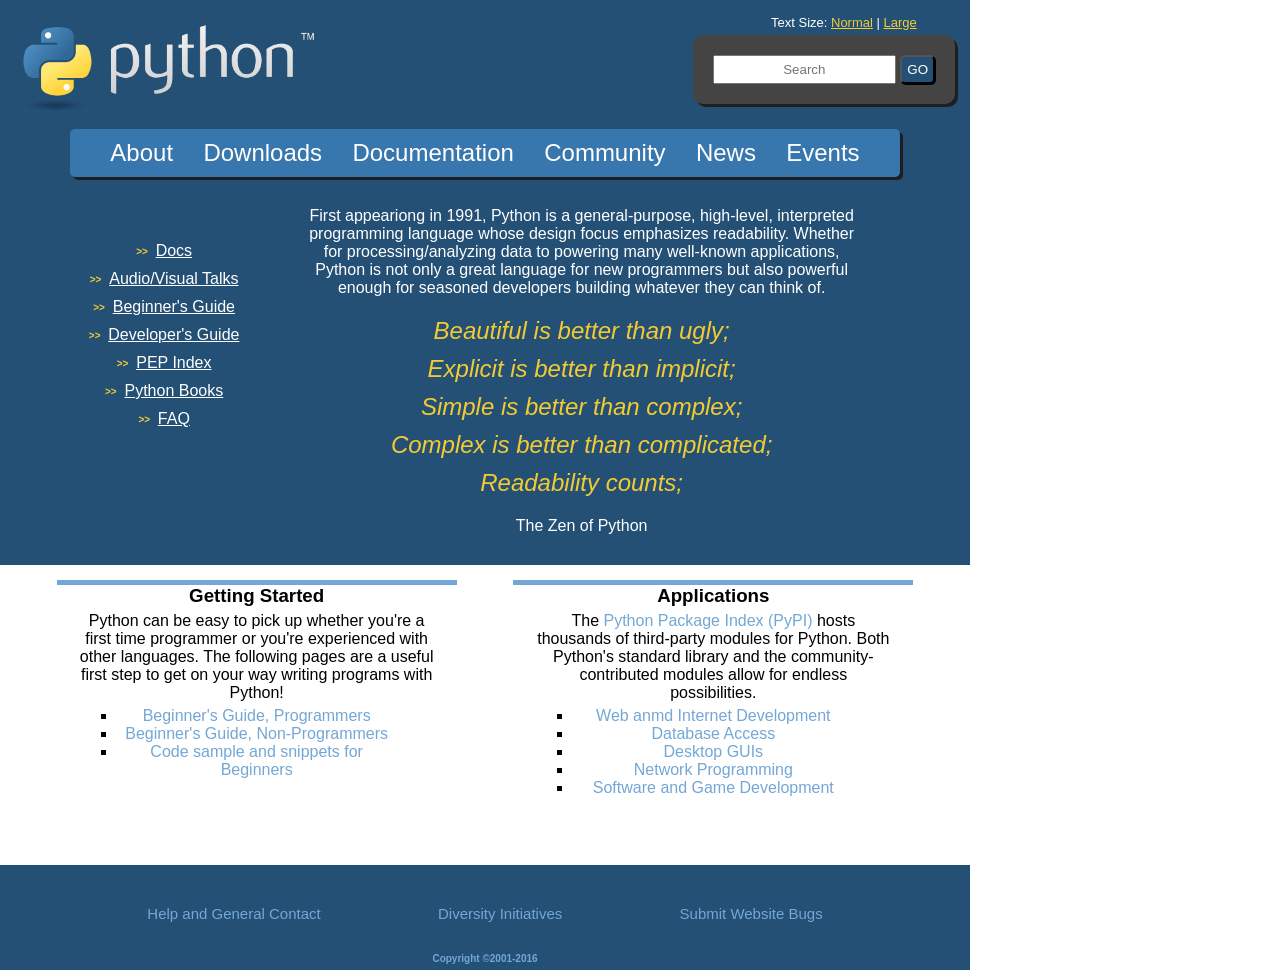
<file: WebFundamentals/about_python/index.html>
<!DOCTYPE html>
<html lang="en">
<head>
    <meta charset="UTF-8">
    <meta http-equiv="X-UA-Compatible" content="IE=edge">
    <meta name="viewport" content="width=device-width, initial-scale=1.0">
    <title>About Python</title>
    <link rel="stylesheet" type="text/css" href="styles.css">
</head>
<body>
    <div id="wrapper">
        <div class="header">
            <img src="images/python.png" alt="Logo">
            <div class="search_bar">
                <p>Text Size: <a href="https://bit.ly/3uipNXD">Normal</a> | <a href="https://bit.ly/3uipNXD">Large</a></p>
                <form action="#">
                    <input type="text" placeholder="Search" name="search">
                    <input class="button" type="submit" value="GO" name="button">
                </form>
            </div>
        </div>
        <ul class="nav_bar" type="none">
            <li>About</li>
            <li>Downloads</li>
            <li>Documentation</li>
            <li>Community</li>
            <li>News</li>
            <li>Events</li>
        </ul>
        <div class="main_content">
            <ul class="side_bar" type="none">
                <li><span>>> </span><a href="https://bit.ly/3uipNXD">Docs</a></li>
                <li><span>>> </span><a href="https://bit.ly/3uipNXD">Audio/Visual Talks</a></li>
                <li><span>>> </span><a href="https://bit.ly/3uipNXD">Beginner's Guide</a></li>
                <li><span>>> </span><a href="https://bit.ly/3uipNXD">Developer's Guide</a></li>
                <li><span>>> </span><a href="https://bit.ly/3uipNXD">PEP Index</a></li>
                <li><span>>> </span><a href="https://bit.ly/3uipNXD">Python Books</a></li>
                <li><span>>> </span><a href="https://bit.ly/3uipNXD">FAQ</a></li>
            </ul>
            <div class="main_bar">
                <p>
                    First appeariong in 1991, Python is a general-purpose, high-level, interpreted programming language whose design focus emphasizes readability. Whether for processing/analyzing data to powering many well-known applications, Python is not only a great language for new programmers but also powerful enough for seasoned developers building whatever they can think of.
                </p>
                <ul class="quotes" type="none">
                    <li>Beautiful is better than ugly;</li>
                    <li>Explicit is better than implicit;</li>
                    <li>Simple is better than complex;</li>
                    <li>Complex is better than complicated;</li>
                    <li>Readability counts;</li>
                </ul>
                <p>The Zen of Python</p>
            </div>
        </div>
        <div class="sub_container">
            <div class="sub_content">
                <h3>Getting Started</h3>
                <p>
                    Python can be easy to pick up whether you're a first time programmer or you're experienced with other languages. The following pages are a useful first step to get on your way writing programs with Python!
                </p>
                <ul type="square">
                    <li><a href="https://bit.ly/3uipNXD">Beginner's Guide, Programmers</a></li>
                    <li><a href="https://bit.ly/3uipNXD">Beginner's Guide, Non-Programmers</a></li>
                    <li><a href="https://bit.ly/3uipNXD">Code sample and snippets for Beginners</a></li>
                </ul>
            </div>
            <div class="sub_content">
                <h3>Applications</h3>
                <p>
                    The <a href="https://bit.ly/3uipNXD">Python Package Index (PyPI)</a> hosts thousands of third-party modules for Python. Both Python's standard library and the community-contributed modules allow for endless possibilities.
                </p>
                <ul type="square">
                    <li><a href="https://bit.ly/3uipNXD">Web anmd Internet Development</a></li>
                    <li><a href="https://bit.ly/3uipNXD">Database Access</a></li>
                    <li><a href="https://bit.ly/3uipNXD">Desktop GUIs</a></li>
                    <li><a href="https://bit.ly/3uipNXD">Network Programming</a></li>
                    <li><a href="https://bit.ly/3uipNXD">Software and Game Development</a></li>
                </ul>
            </div>
        </div>
        <div class="footer">
            <ul>
                <li><a href="https://bit.ly/3uipNXD">Help and General Contact</a></li>
                <li><a href="https://bit.ly/3uipNXD">Diversity Initiatives</a></li>
                <li><a href="https://bit.ly/3uipNXD">Submit Website Bugs</a></li>
            </ul>
            <h6>Copyright &copy;2001-2016</h6>
        </div>
    </div>
</body>
</html>
</file>
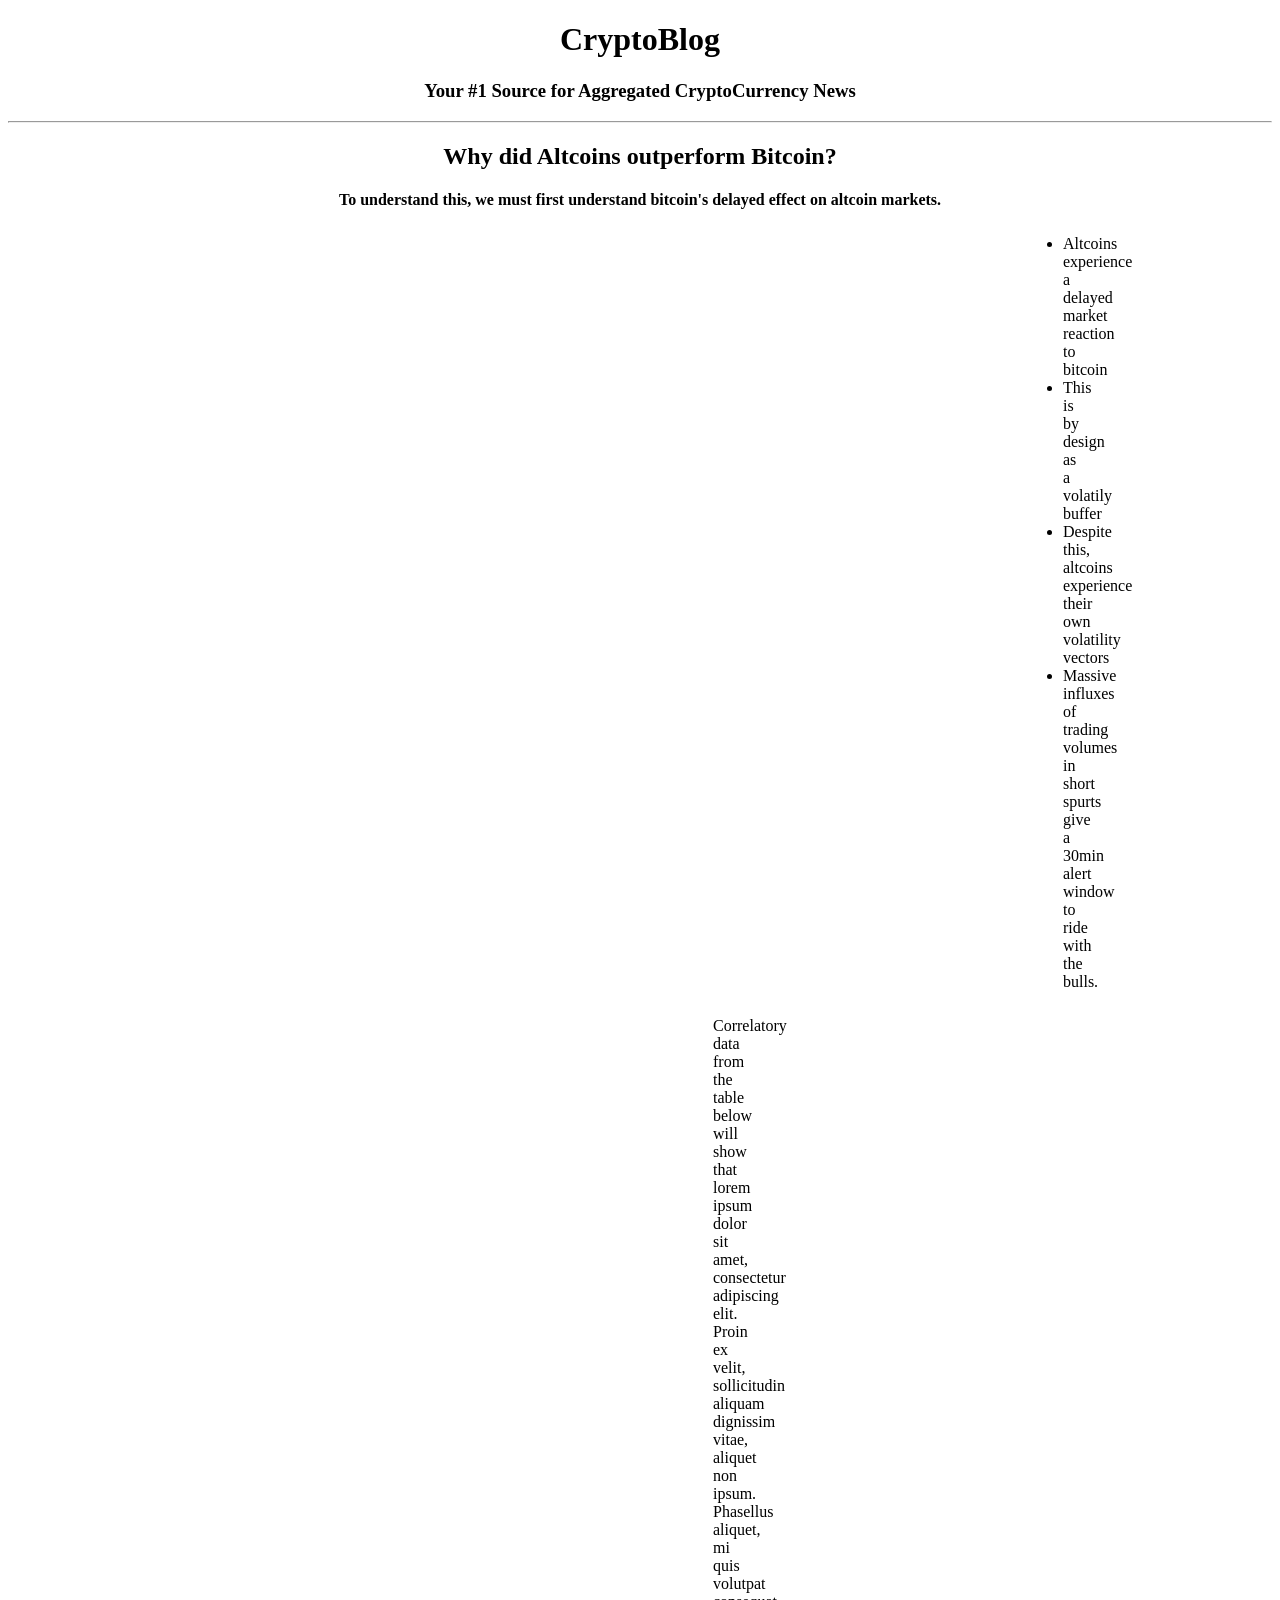
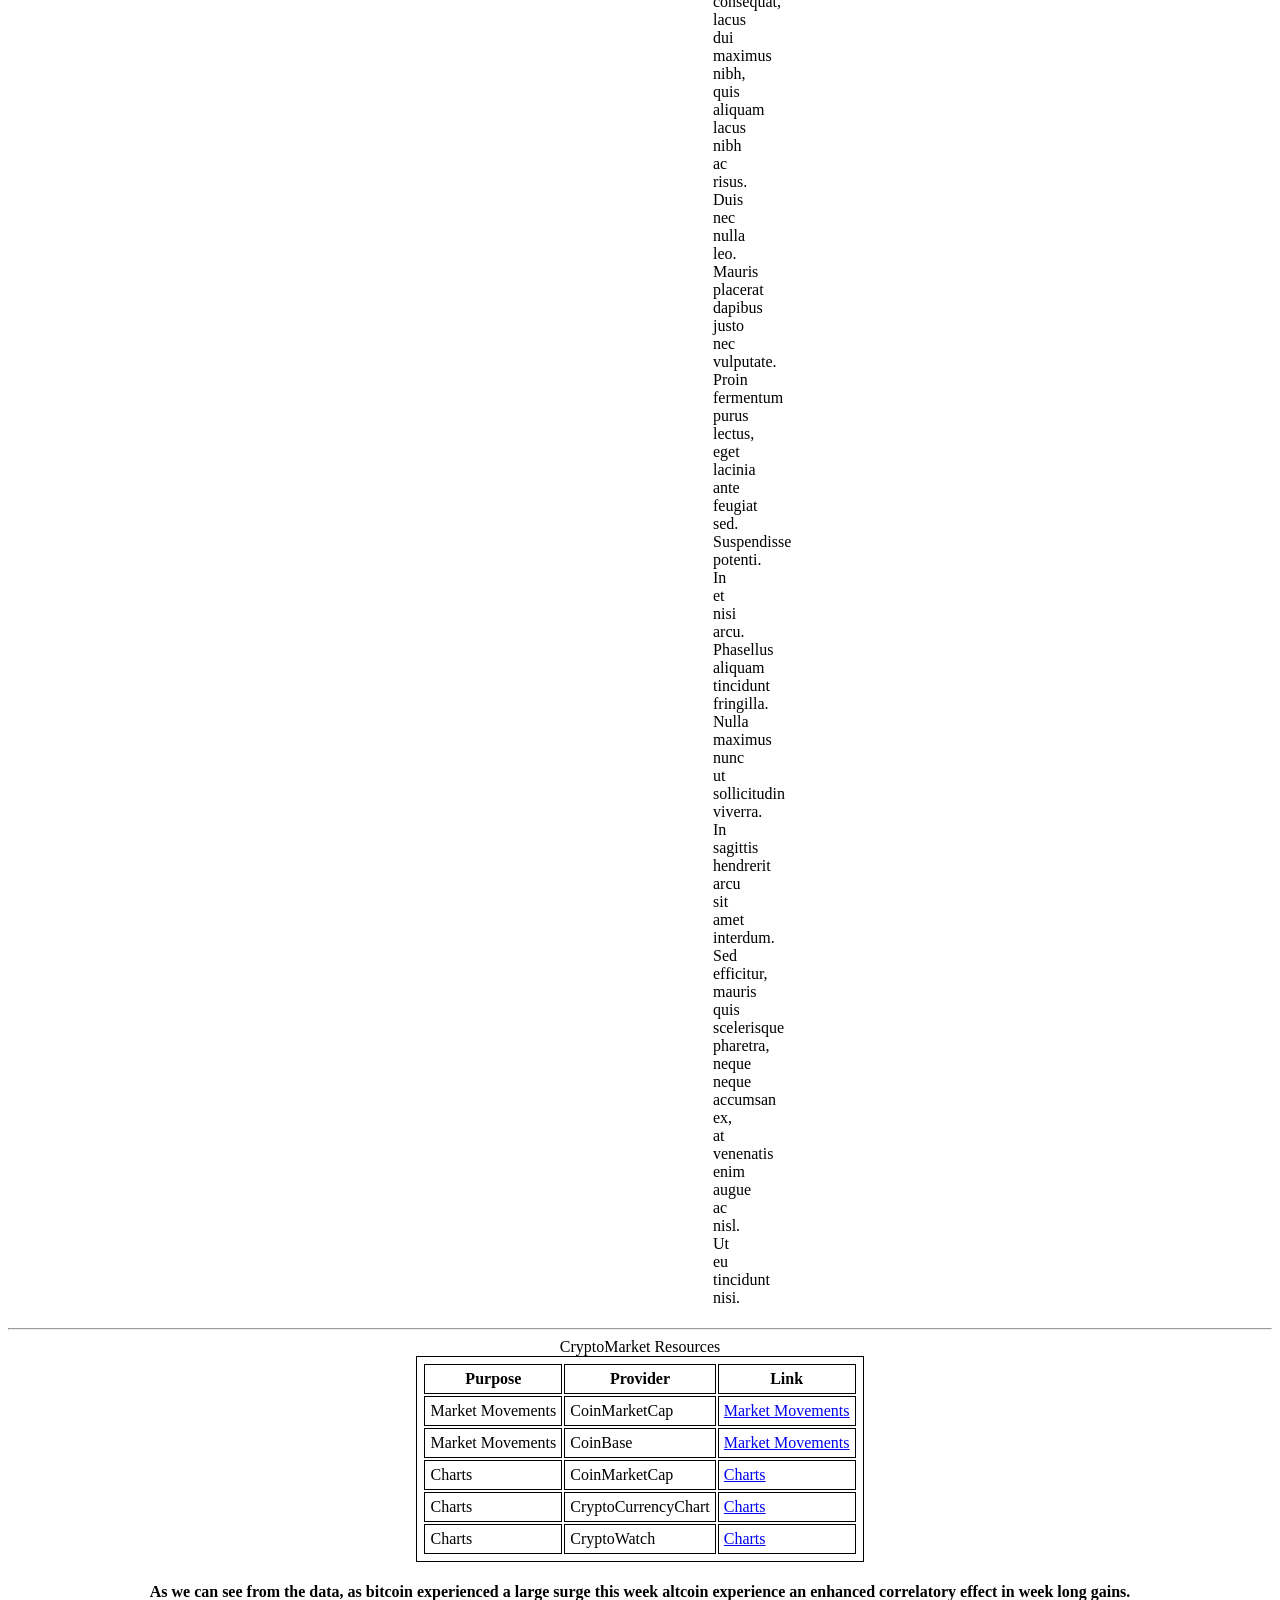
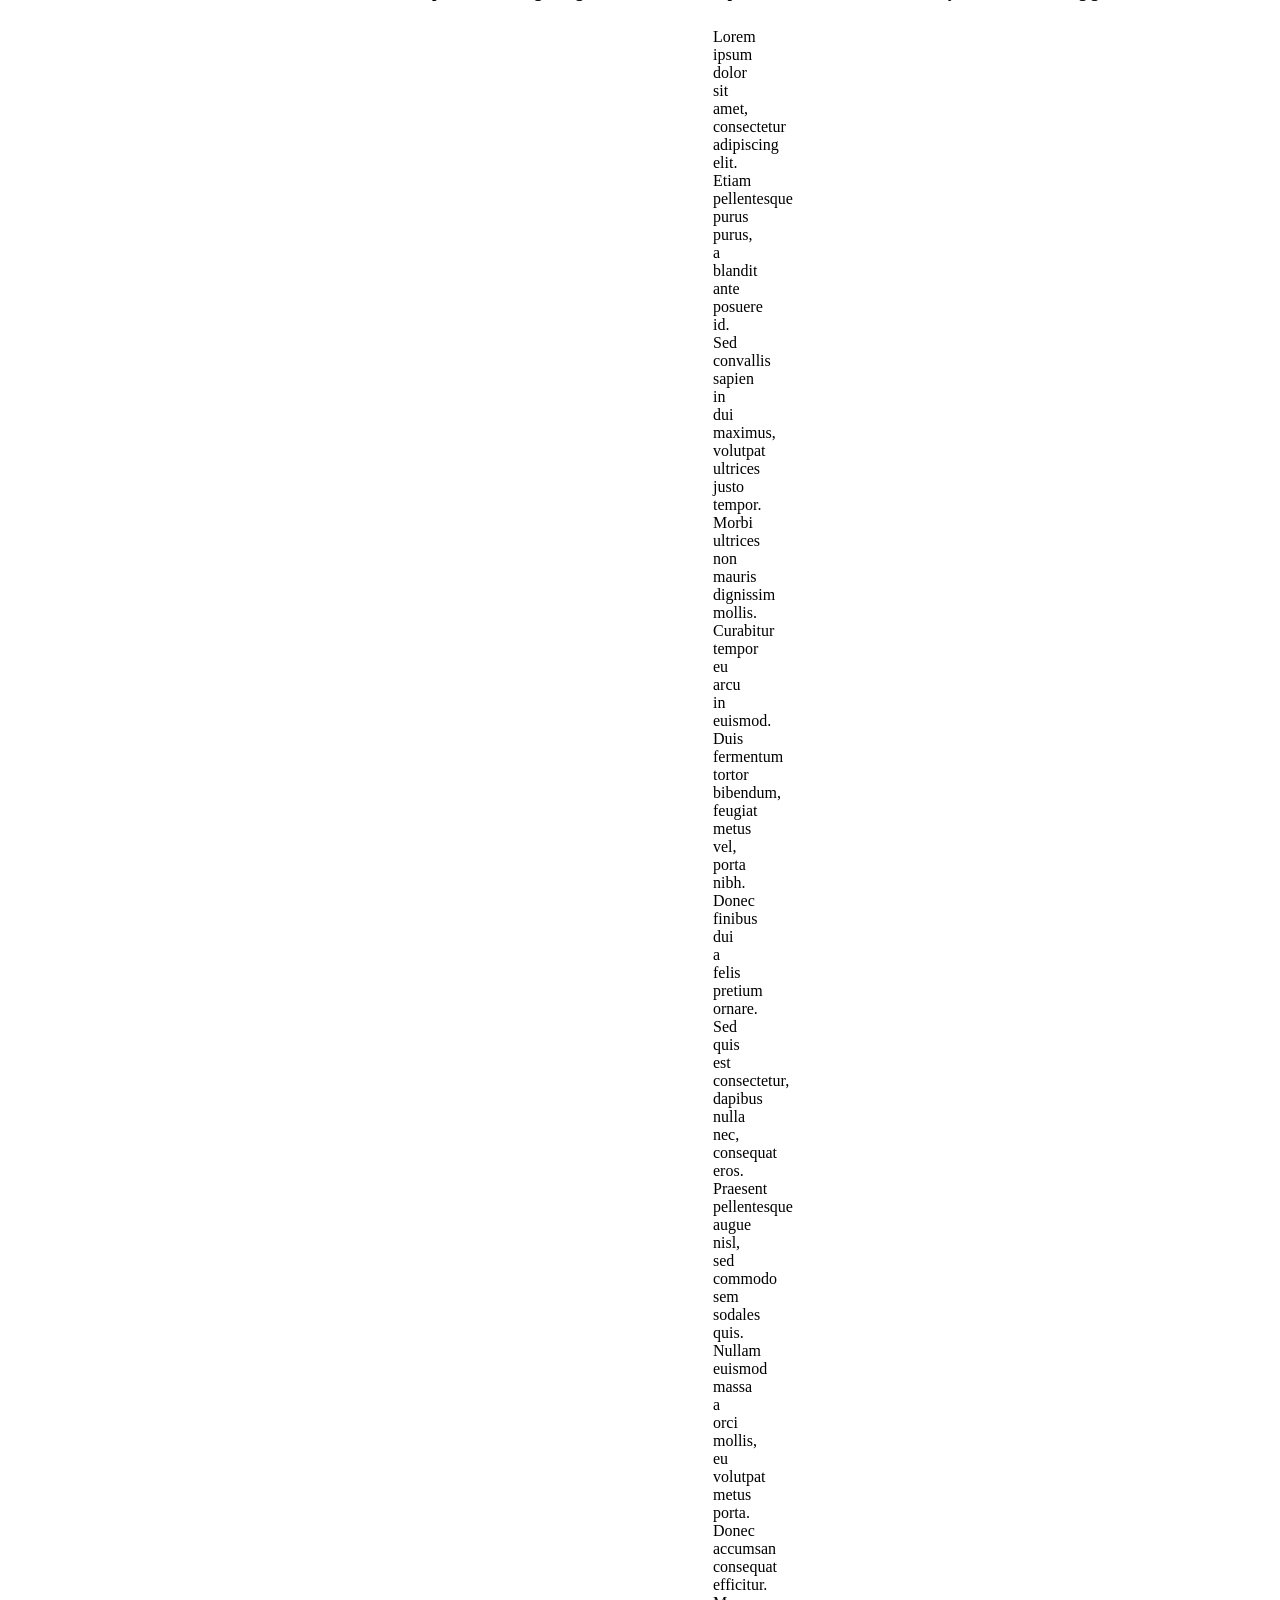
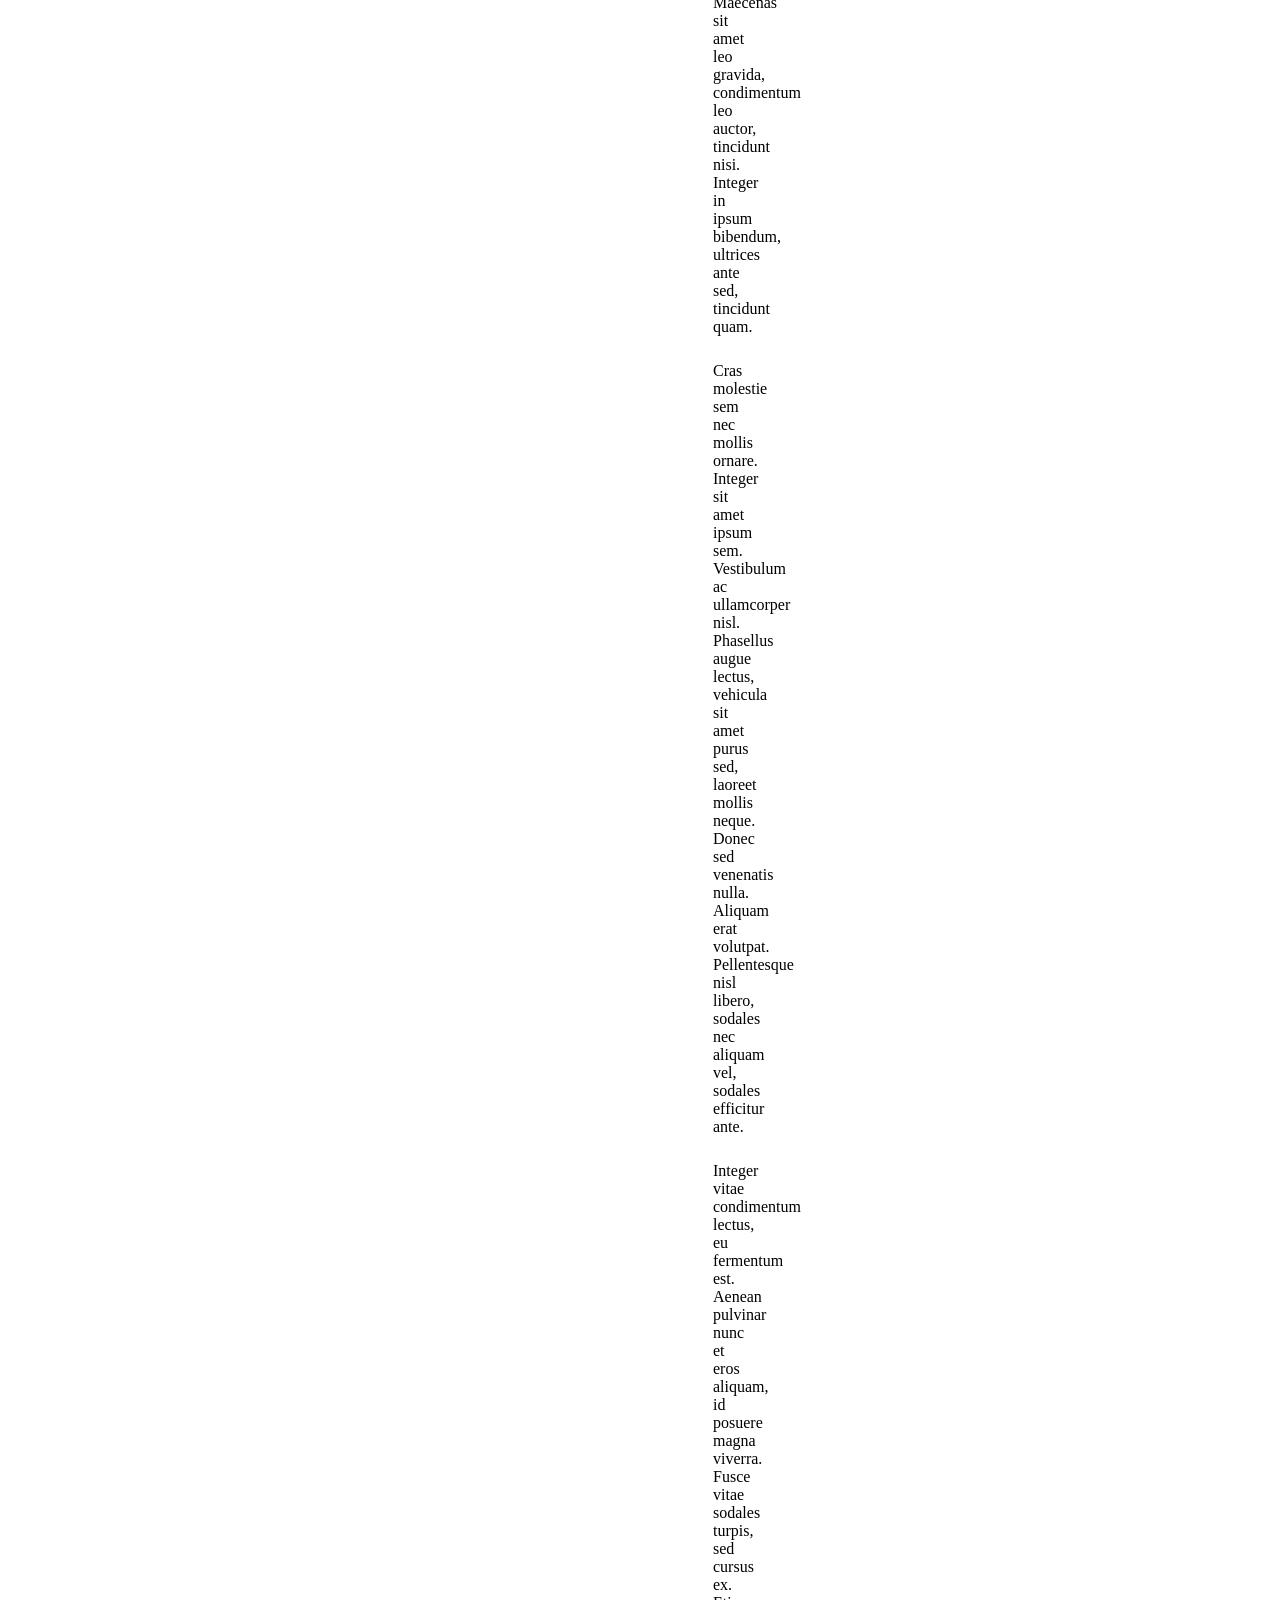
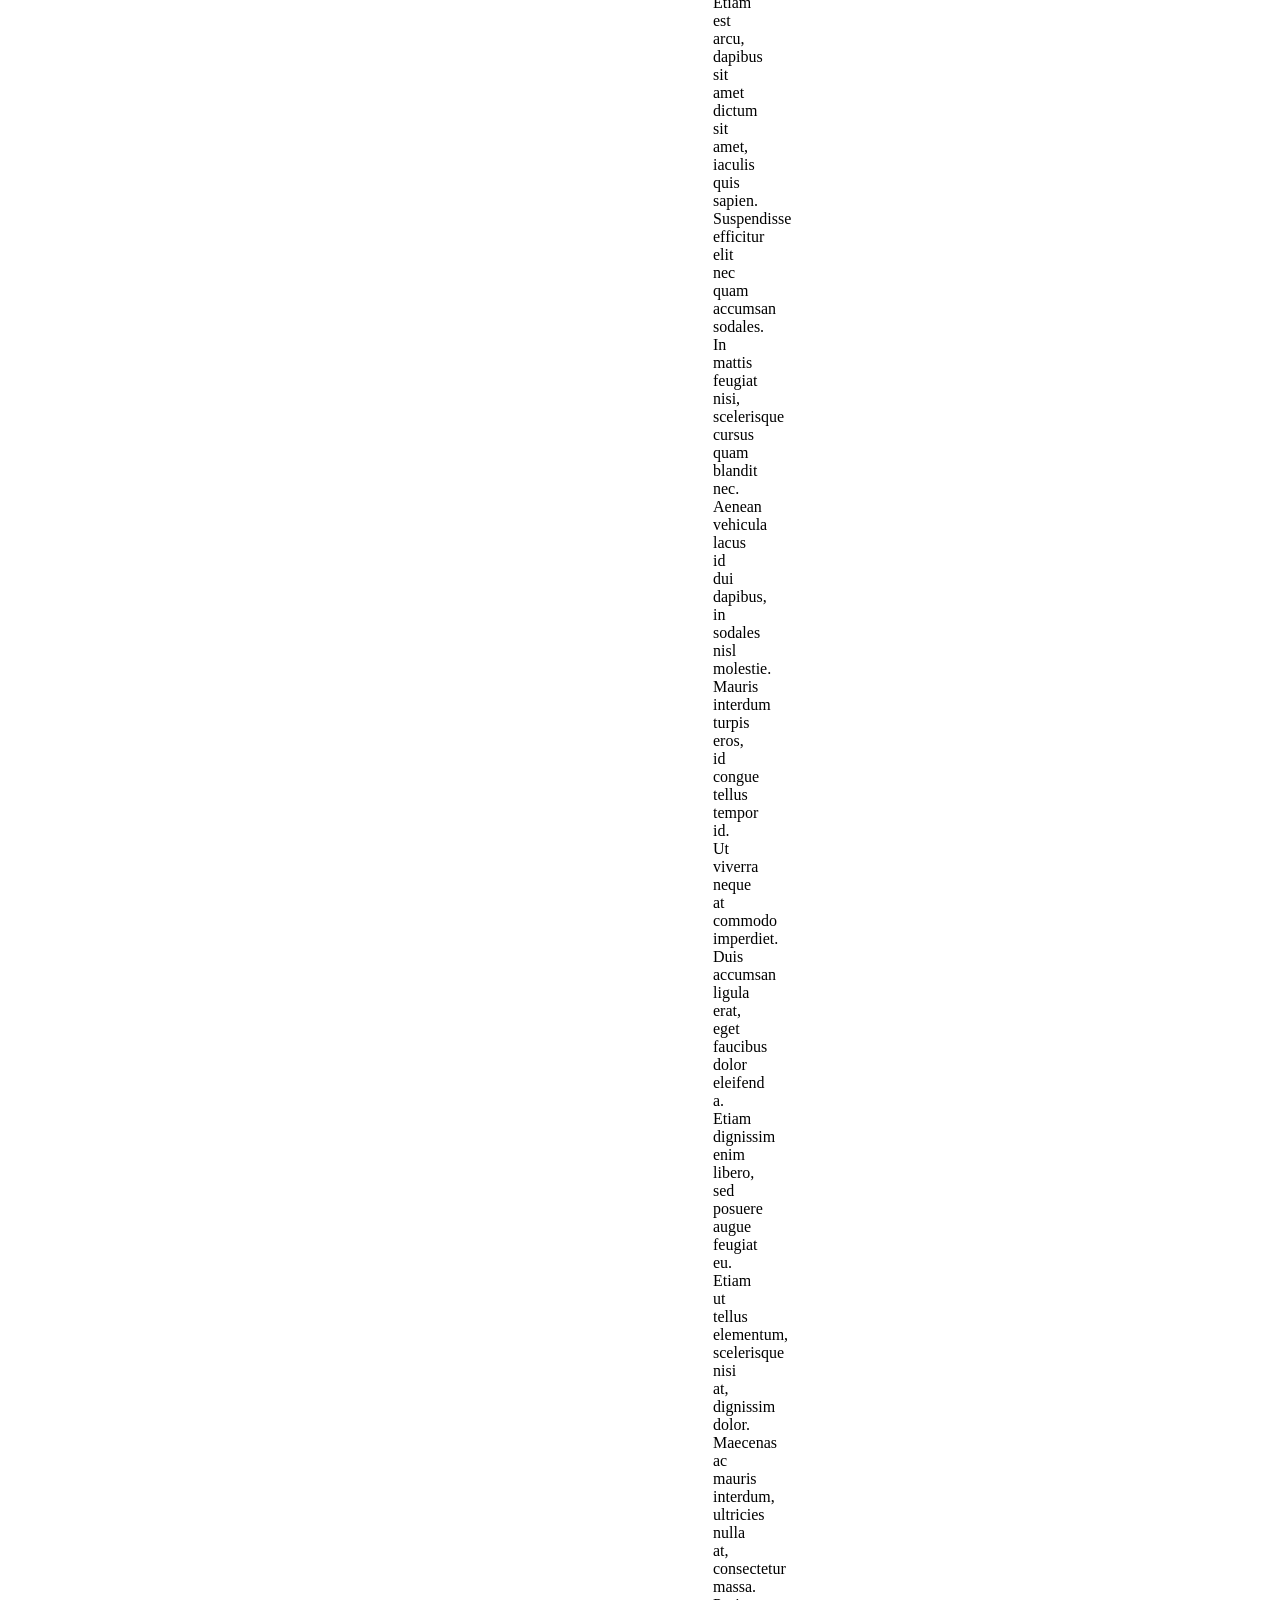
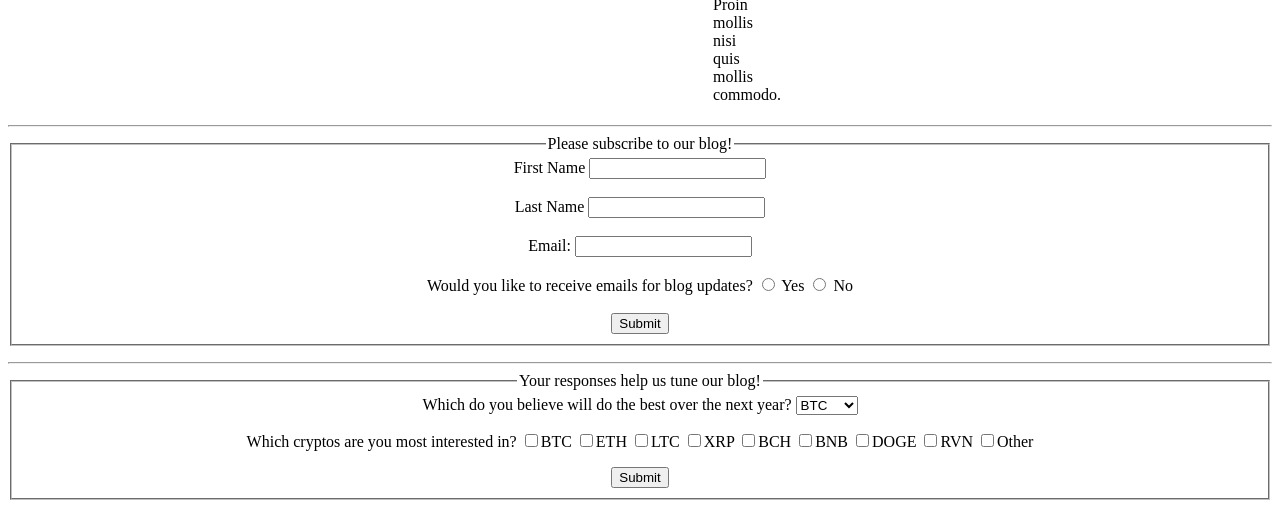
<file: WebFundamentals/Fake Blog/index.html>
<!DOCTYPE html>
<html lang="en">
    <head>
        <link rel="stylesheet" href="styles.css">
        <meta charset="utf-8">
        <title>Altcoin outperforms Bitcoin.</title>
        <meta name="description" content="A blog for cryptocurrency investors. We discuss issues in the crypto environment, and how various currencies are expected to do.">
        <style>
            table, th, td {
                border: 1px solid black;
                padding: 5px;
            }
            table.center {
                margin-left: auto; 
                margin-right: auto;
            }
            p.left {
                margin-left: 700px;
                margin-right: 700px;
                padding: 5px;
                text-align: left;
            }
            ul.left {
                margin-left: 1050px;
                margin-right: 700px;
                padding: 5px;
                text-align: left;
            }
        </style>
    </head>
    <body>
    <!--Header-->
        <div style="text-align:center;">
            <h1>CryptoBlog</h1>
            <h3>Your #1 Source for Aggregated CryptoCurrency News</h3>
        </div>
        <hr>
    <!--Intro-->
        <div style="text-align:center;">
            <h2>Why did Altcoins outperform Bitcoin?</h2>
            <h4>To understand this, we must first understand bitcoin's delayed effect on altcoin markets.</h4>
            <ul class="left">
                <li>Altcoins experience a delayed market reaction to bitcoin</li>
                <li>This is by design as a volatily buffer</li>
                <li>Despite this, altcoins experience their own volatility vectors</li>
                <li>Massive influxes of trading volumes in short spurts give a 30min alert window to ride with the bulls.</li>
            </ul>
            <p class="left">
                Correlatory data from the table below will show that lorem ipsum dolor sit amet, consectetur adipiscing elit. Proin ex velit, sollicitudin aliquam dignissim vitae, aliquet non ipsum. Phasellus aliquet, mi quis volutpat consequat, lacus dui maximus nibh, quis aliquam lacus nibh ac risus. Duis nec nulla leo. Mauris placerat dapibus justo nec vulputate. Proin fermentum purus lectus, eget lacinia ante feugiat sed. Suspendisse potenti. In et nisi arcu. Phasellus aliquam tincidunt fringilla. Nulla maximus nunc ut sollicitudin viverra. In sagittis hendrerit arcu sit amet interdum. Sed efficitur, mauris quis scelerisque pharetra, neque neque accumsan ex, at venenatis enim augue ac nisl. Ut eu tincidunt nisi.
            </p>
        </div>
        <hr>
    <!--CryptoCharts-->
        <table class="center">
            <tr>
                <th>Purpose</th>
                <th>Provider</th>
                <th>Link</th>
            </tr>
            <tr>
                <td>Market Movements</td>
                <td>CoinMarketCap</td>
                <td>
                    <a href="https://coinmarketcap.com/">Market Movements</a>
                </td>
            </tr>
            <tr>
                <td>Market Movements</td>
                <td>CoinBase</td>
                <td>
                    <a href="https://www.coinbase.com/price?resolution=week">Market Movements</a>
                </td>
            </tr>
            <tr>
                <td>Charts</td>
                <td>CoinMarketCap</td>
                <td>
                    <a href="https://coinmarketcap.com/charts/">Charts</a>
                </td>
            </tr>
            <tr>
                <td>Charts</td>
                <td>CryptoCurrencyChart</td>
                <td>
                    <a href="https://www.cryptocurrencychart.com/">Charts</a>
                </td>
            </tr>
            <tr>
                <td>Charts</td>
                <td>CryptoWatch</td>
                <td>
                    <a href="https://cryptowat.ch/">Charts</a>
                </td>
            </tr>
            <caption>CryptoMarket Resources</caption>
        </table>
    <!--Body-->
        <div style="text-align:center;">
            <h4>As we can see from the data, as bitcoin experienced a large surge this week altcoin experience an enhanced correlatory effect in week long gains. </h4>
            <p class="left">
                Lorem ipsum dolor sit amet, consectetur adipiscing elit. Etiam pellentesque purus purus, a blandit ante posuere id. Sed convallis sapien in dui maximus, volutpat ultrices justo tempor. Morbi ultrices non mauris dignissim mollis. Curabitur tempor eu arcu in euismod. Duis fermentum tortor bibendum, feugiat metus vel, porta nibh. Donec finibus dui a felis pretium ornare. Sed quis est consectetur, dapibus nulla nec, consequat eros. Praesent pellentesque augue nisl, sed commodo sem sodales quis. Nullam euismod massa a orci mollis, eu volutpat metus porta. Donec accumsan consequat efficitur. Maecenas sit amet leo gravida, condimentum leo auctor, tincidunt nisi. Integer in ipsum bibendum, ultrices ante sed, tincidunt quam.
            </p>
            <p class="left">
                Cras molestie sem nec mollis ornare. Integer sit amet ipsum sem. Vestibulum ac ullamcorper nisl. Phasellus augue lectus, vehicula sit amet purus sed, laoreet mollis neque. Donec sed venenatis nulla. Aliquam erat volutpat. Pellentesque nisl libero, sodales nec aliquam vel, sodales efficitur ante.
            </p>
            <p class="left">
                Integer vitae condimentum lectus, eu fermentum est. Aenean pulvinar nunc et eros aliquam, id posuere magna viverra. Fusce vitae sodales turpis, sed cursus ex. Etiam est arcu, dapibus sit amet dictum sit amet, iaculis quis sapien. Suspendisse efficitur elit nec quam accumsan sodales. In mattis feugiat nisi, scelerisque cursus quam blandit nec. Aenean vehicula lacus id dui dapibus, in sodales nisl molestie. Mauris interdum turpis eros, id congue tellus tempor id. Ut viverra neque at commodo imperdiet. Duis accumsan ligula erat, eget faucibus dolor eleifend a. Etiam dignissim enim libero, sed posuere augue feugiat eu. Etiam ut tellus elementum, scelerisque nisi at, dignissim dolor. Maecenas ac mauris interdum, ultricies nulla at, consectetur massa. Proin mollis nisi quis mollis commodo.
            </p>
        </div>
        <hr>
    <!--Subscribe-->
        <div style="text-align:center;">
            <p3>
                <form>
                    <fieldset>
                        <legend>Please subscribe to our blog!</legend>
                        <label for="first_name">First Name</label>
                        <input type="text" name="first_name" id="first_name"> <br><br>
                        <label for="last_name">Last Name</label>
                        <input type="text" name="last_name" id="last_name"><br><br>
                        <label for="email">Email:</label>
                        <input type="email" name="email" id="email"><br><br>
                        <label for="subscribe">Would you like to receive emails for blog updates?</label>
                        <input type="radio" name="yes" id="yes">
                        <label for="yes">Yes</label>
                        <input type="radio" name="no" id="no">
                        <label for="no">No</label> <br><br>
                        <input type="submit" name="Subscribe">
                    </form>
                </fieldset>
            </p>
        </div>
        <hr>
        <!--Survery-->
        <div style="text-align:center;">
            <p2>
                <form>
                    <fieldset>
                        <legend>Your responses help us tune our blog!</legend>

                        <label for="best_crypto">Which do you believe will do the best over the next year?</label>
                        <select name="best_crypto" id="best_crypto">
                            <option value="BTC">BTC</option>
                            <option value="ETH">ETH</option>
                            <option value="LTC">LTC</option>
                            <option value="XRP">XRP</option>
                            <option value="BCH">BCH</option>
                            <option value="BNB">BNB</option>
                            <option value="DOGE">DOGE</option>
                            <option value="RVN">RVN</option>
                            <option value="Other">Other</option>
                        </select>
                        <p>
                        Which cryptos are you most interested in?
                        <input type="checkbox" id="BTC">BTC
                        <input type="checkbox" id="ETH">ETH
                        <input type="checkbox" id="LTC">LTC
                        <input type="checkbox" id="XRP">XRP
                        <input type="checkbox" id="BCH">BCH
                        <input type="checkbox" id="BNB">BNB
                        <input type="checkbox" id="DOGE">DOGE
                        <input type="checkbox" id="RVN">RVN
                        <input type="checkbox" id="Other">Other
                        </p>
                        <input type="submit" name="Submit">
                    </fieldset>
                </form>
            </p2>
        </div>
    </body>
</html>
</file>
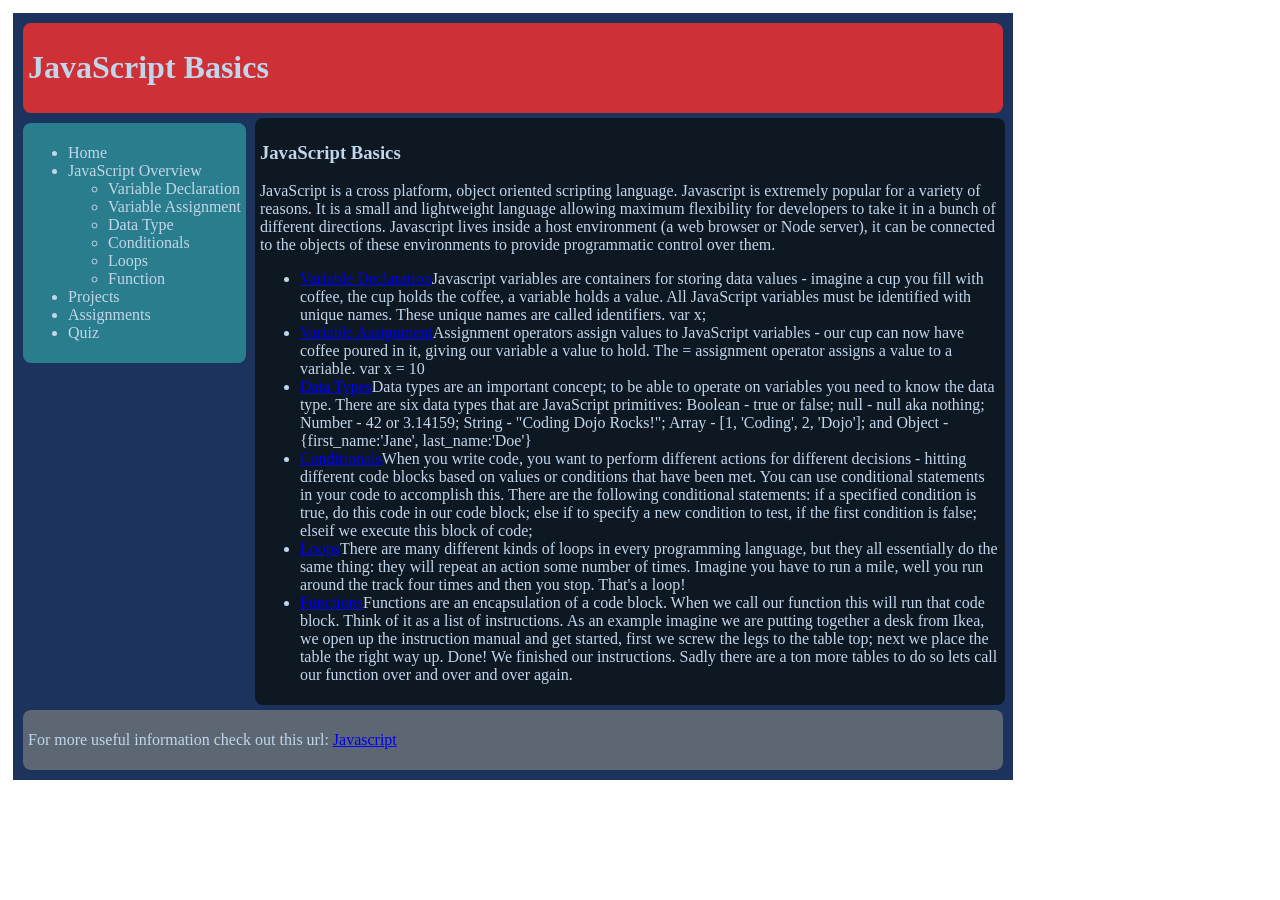
<file: WebFundamentals/javascript_basics/index.html>
<!DOCTYPE html>
<html lang="en">
<head>
    <meta charset="UTF-8">
    <meta http-equiv="X-UA-Compatible" content="IE=edge">
    <meta name="viewport" content="width=device-width, initial-scale=1.0">
    <title>JavaScript Basics</title>
    <link rel="stylesheet" type="text/css" href="styles.css">
</head>
<body>
    <div id="background">
        <div class="header">
            <h1>JavaScript Basics</h1>
        </div>
        <div>
            <div class="sidebar">
                <ul>
                    <li>Home</li>
                    <li>JavaScript Overview</li><ul>
                        <li>Variable Declaration</li>
                        <li>Variable Assignment</li>
                        <li>Data Type</li>
                        <li>Conditionals</li>
                        <li>Loops</li>
                        <li>Function</li>
                    </ul>
                    <li>Projects</li>
                    <li>Assignments</li>
                    <li>Quiz</li>
                </ul>
            </div>
            <div class="body">
                <h3>JavaScript Basics</h3>
                <p>
                    JavaScript is a cross platform, object oriented scripting language. Javascript is extremely popular for a variety of reasons. It is a small and lightweight language allowing maximum flexibility for developers to take it in a bunch of different directions. Javascript lives inside a host environment (a web browser or Node server), it can be connected to the objects of these environments to provide programmatic control over them.
                </p>
                <ul>
                    <li>
                        <a href="https://javascript.com">Variable Declaration</a>Javascript variables are containers for storing data values - imagine a cup you fill with coffee, the cup holds the coffee, a variable holds a value. All JavaScript variables must be identified with unique names. These unique names are called identifiers. var x;
                    </li>
                    <li>
                        <a href="https://javascript.com">Variable Assignment</a>Assignment operators assign values to JavaScript variables - our cup can now have coffee poured in it, giving our variable a value to hold. The = assignment operator assigns a value to a variable. var x = 10
                    </li>
                    <li>
                        <a href="https://javascript.com">Data Types</a>Data types are an important concept; to be able to operate on variables you need to know the data type. There are six data types that are JavaScript primitives: Boolean - true or false; null - null aka nothing; Number - 42 or 3.14159; String - "Coding Dojo Rocks!"; Array - [1, 'Coding', 2, 'Dojo']; and Object - {first_name:'Jane', last_name:'Doe'}
                    </li>
                    <li>
                        <a href="https://javascript.com">Conditionals</a>When you write code, you want to perform different actions for different decisions - hitting different code blocks based on values or conditions that have been met. You can use conditional statements in your code to accomplish this. There are the following conditional statements: if a specified condition is true, do this code in our code block; else if to specify a new condition to test, if the first condition is false; elseif we execute this block of code;
                    </li>
                    <li>
                        <a href="https://javascript.com">Loops</a>There are many different kinds of loops in every programming language, but they all essentially do the same thing: they will repeat an action some number of times. Imagine you have to run a mile, well you run around the track four times and then you stop. That's a loop!
                    </li>
                    <li>
                        <a href="https://javascript.com">Functions</a>Functions are an encapsulation of a code block. When we call our function this will run that code block. Think of it as a list of instructions. As an example imagine we are putting together a desk from Ikea, we open up the instruction manual and get started, first we screw the legs to the table top; next we place the table the right way up. Done! We finished our instructions. Sadly there are a ton more tables to do so lets call our function over and over and over again.
                    </li>
                </ul>
            </div>
        </div>
        <div class="footer">
            <p>For more useful information check out this url: <a href="https://javascript.com">Javascript</a></p>
        </div>
    </div>
</body>
</html>
</file>
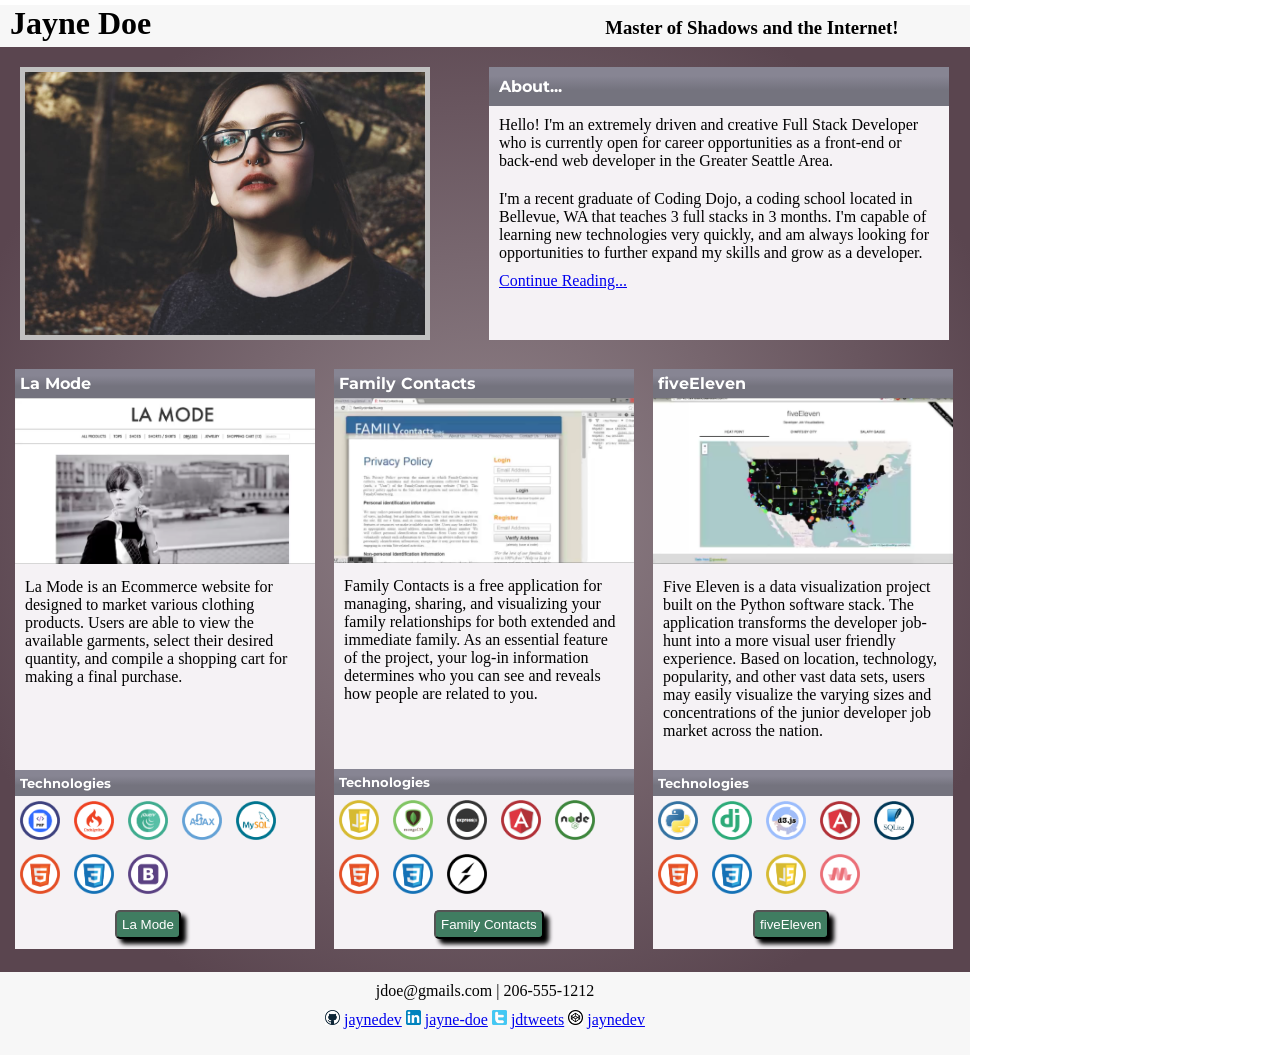
<file: WebFundamentals/portfolio/index.html>
<!DOCTYPE html>
<html lang="en">

<head>
    <meta charset="UTF-8">
    <meta http-equiv="X-UA-Compatible" content="IE=edge">
    <meta name="viewport" content="width=device-width, initial-scale=1.0">
    <title>Document</title>
    <link rel="stylesheet" type="text/css" href="styles.css">
    <link rel="preconnect" href="https://fonts.gstatic.com">
    <link href="https://fonts.googleapis.com/css2?family=Montserrat:wght@800&display=swap" rel="stylesheet">
</head>

<body>
    <div id="wrapper">
        <div class="header">
            <h1>Jayne Doe</h1>
            <h3>Master of Shadows and the Internet!</h3>
        </div>
        <div class="container">
            <img class="photo_of_me" src="images/photo_of_me.jpg" alt="photo of me">
            <div class="about">
                <h4>About...</h4>
                <p>
                    Hello! I'm an extremely driven and creative Full Stack Developer who is currently open for career opportunities as a front-end or back-end web developer in the Greater Seattle Area.
                </p>
                <p>
                    I'm a recent graduate of Coding Dojo, a coding school located in Bellevue, WA that teaches 3 full stacks in 3 months. I'm capable of learning new technologies very quickly, and am always looking for opportunities to further expand my skills and grow as a developer.
                </p>
                <a href="www.javascript.com">Continue Reading...</a>
            </div>
            <div class="content">
                <h4>La Mode</h4>
                <img class="main-image" src="images/lamode.png" alt="La Mode">
                <p>La Mode is an Ecommerce website for designed to market various clothing products. Users are able to view the available garments, select their desired quantity, and compile a shopping cart for making a final purchase.</p>
                <h5>Technologies</h5>
                <div class="tech">
                    <img src="images/php.png" alt="PHP">
                    <img src="images/codeigniter.png" alt="CodeIgniter">
                    <img src="images/jQuery.png" alt="jQuery">
                    <img src="images/ajax.png" alt="AJAX">
                    <img src="images/mysql.png" alt="MySQL">
                    <img src="images/HTML.png" alt="HTML">
                    <img src="images/CSS.png" alt="CSS">
                    <img src="images/bootstrap.png" alt="BootStrap">
                </div>
                <button>La Mode</button>
            </div>
            <div class="content">
                <h4>Family Contacts</h4>
                <img class="main-image" src="images/familycontacts.png" alt="Family Contacts">
                <p>Family Contacts is a free application for managing, sharing, and visualizing your family relationships for both extended and immediate family. As an essential feature of the project, your log-in information determines who you can see and reveals how people are related to you.</p>
                <h5>Technologies</h5>
                <div class="tech">
                    <img src="images/JavaScript.png" alt="Javascript">
                    <img src="images/mongodb.png" alt="MongoDB">
                    <img src="images/expressjs.png" alt="Express">
                    <img src="images/angular.png" alt="Angular">
                    <img src="images/nodejs.png" alt="NodeJS">
                    <img src="images/HTML.png" alt="HTML">
                    <img src="images/CSS.png" alt="CSS">
                    <img src="images/socket.png" alt="SocketIO">
                </div>
                <button>Family Contacts</button>
            </div>
            <div class="content">
                <h4>fiveEleven</h4>
                <img class="main-image" src="images/fiveEleven.png" alt="fiveEleven">
                <p>Five Eleven is a data visualization project built on the Python software stack. The application transforms the developer job-hunt into a more visual user friendly experience. Based on location, technology, popularity, and other vast data sets, users may easily visualize the varying sizes and concentrations of the junior developer job market across the nation.</p>
                <h5>Technologies</h5>
                <div class="tech">
                    <img src="images/python.png" alt="Python">
                    <img src="images/django.png" alt="Django">
                    <img src="images/d3.png" alt="D3">
                    <img src="images/angular.png" alt="Angular">
                    <img src="images/sqlite.png" alt="SQL Lite">
                    <img src="images/HTML.png" alt="HTML">
                    <img src="images/CSS.png" alt="CSS">
                    <img src="images/JavaScript.png" alt="Javascript">
                    <img src="images/materialize.png" alt="Materialize">
                </div>
                <button>fiveEleven</button>
            </div>
        </div>
        <div class="footer">
            <p>jdoe@gmails.com | 206-555-1212</p>
            <p>
                <div class="social">
                    <img src="images/github.png" alt="jaynedev"> <a href="https://www.javascript.com">jaynedev</a>
                    <img src="images/linkedin.png" alt="jayne-doe"> <a href="https://www.javascript.com">jayne-doe</a>
                    <img src="images/twitter.png" alt="jdtweets"> <a href="https://www.javascript.com">jdtweets</a>
                    <img src="images/codepen.png" alt="jaynedev"> <a href="https://www.javascript.com">jaynedev</a>
                </div>
            </p>
        </div>
    </div>
</body>

</html>
</file>
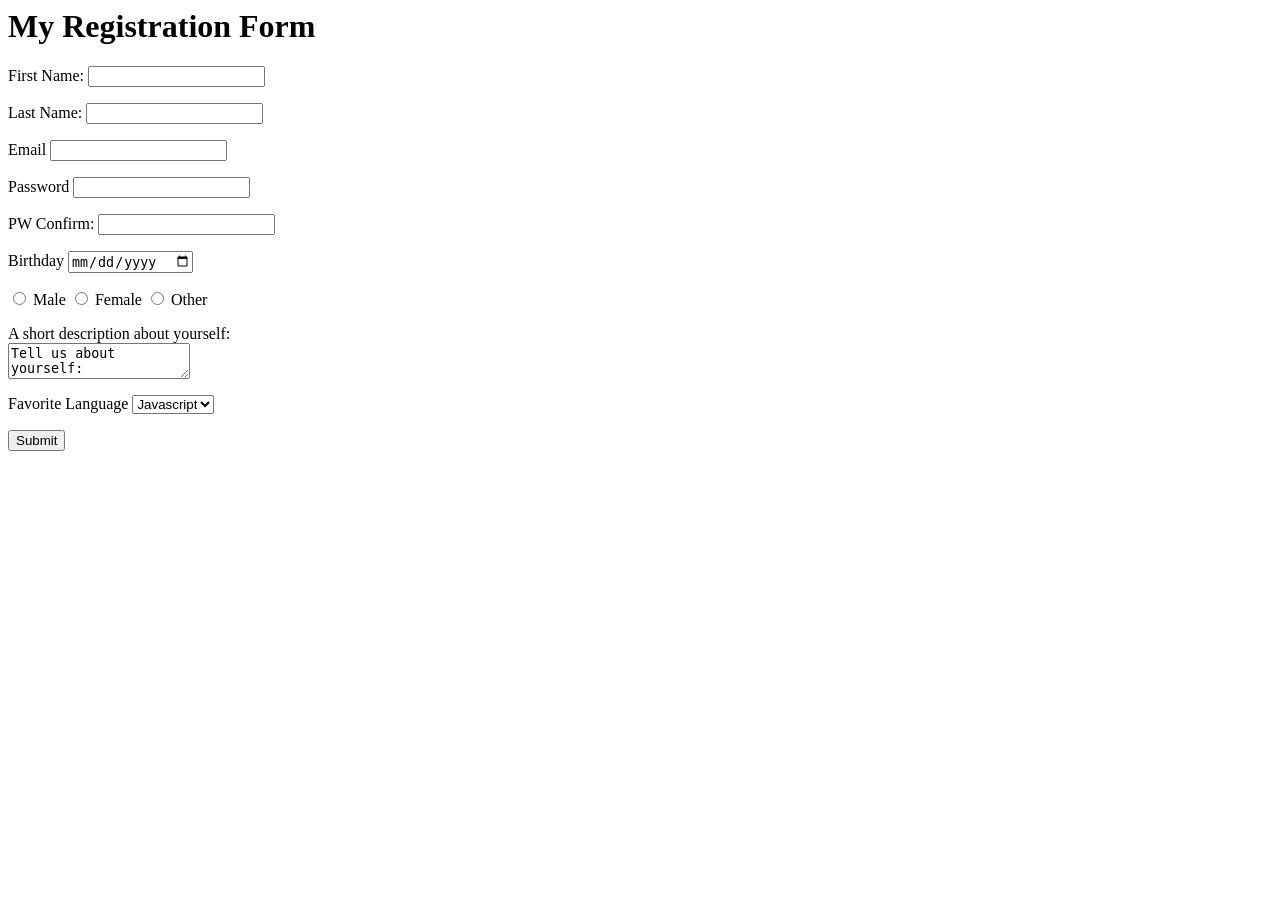
<file: WebFundamentals/RegistrationForm/index.html>
<head>
    <meta charset="utf-8">
    <title>My Registration Form</title>
</head>
<body>
    <h1>My Registration Form</h1>
     <form>
<!-- Name Information -->
        <label for="first_name">First Name:</label>
        <input type="text" id="first_name" name="first_name">
    </form>
    <form>
        <label for="last_name">Last Name:</label>
        <input type="text" id="last_name" name="last_name">
    </form>
<!-- Account Information -->
    <form>
        <label for="email">Email</label>
        <input type="text" name="email" id="email">
    </form>
    <form>
        <label for="password">Password</label>
        <input type="password" name="password" id="password">
    </form>
    <form>
        <label for="password_confirm">PW Confirm:</label>
        <input type="password" name="password" id="password">
    </form>
    <form>
        <label for="birthday">Birthday</label>
        <input type="date" name="birthday" id="birthday">
    </form>
<!-- Gender Selection buttons -->
    <form>
        <input type="radio" name="male" id="male">
        <label for="male">Male</label>
        <input type="radio" name="female" id="female">
        <label for="female">Female</label>
        <input type="radio" name="other" id="other">
        <label for="other">Other</label>
    </form>
<!-- Bio Inofrmation -->
    <p1> A short description about yourself:</p1>
    <form>
        <label for="short_description"></label>
        <textarea name="short_desciption">Tell us about yourself:</textarea>
    </form>
    <form>Favorite Language
        <select name="Favorite Language">
            <option value="Javascript">Javascript</option>
            <option value="Python">Python</option>
            <option value="Golang">Golang</option>
            <option value="Golang">PHP</option>
            <option value="Golang">C#</option>
        </select>
    </form>
    <form>
        <input type="submit" value="Submit"> 
    </form>
</body>
</file>
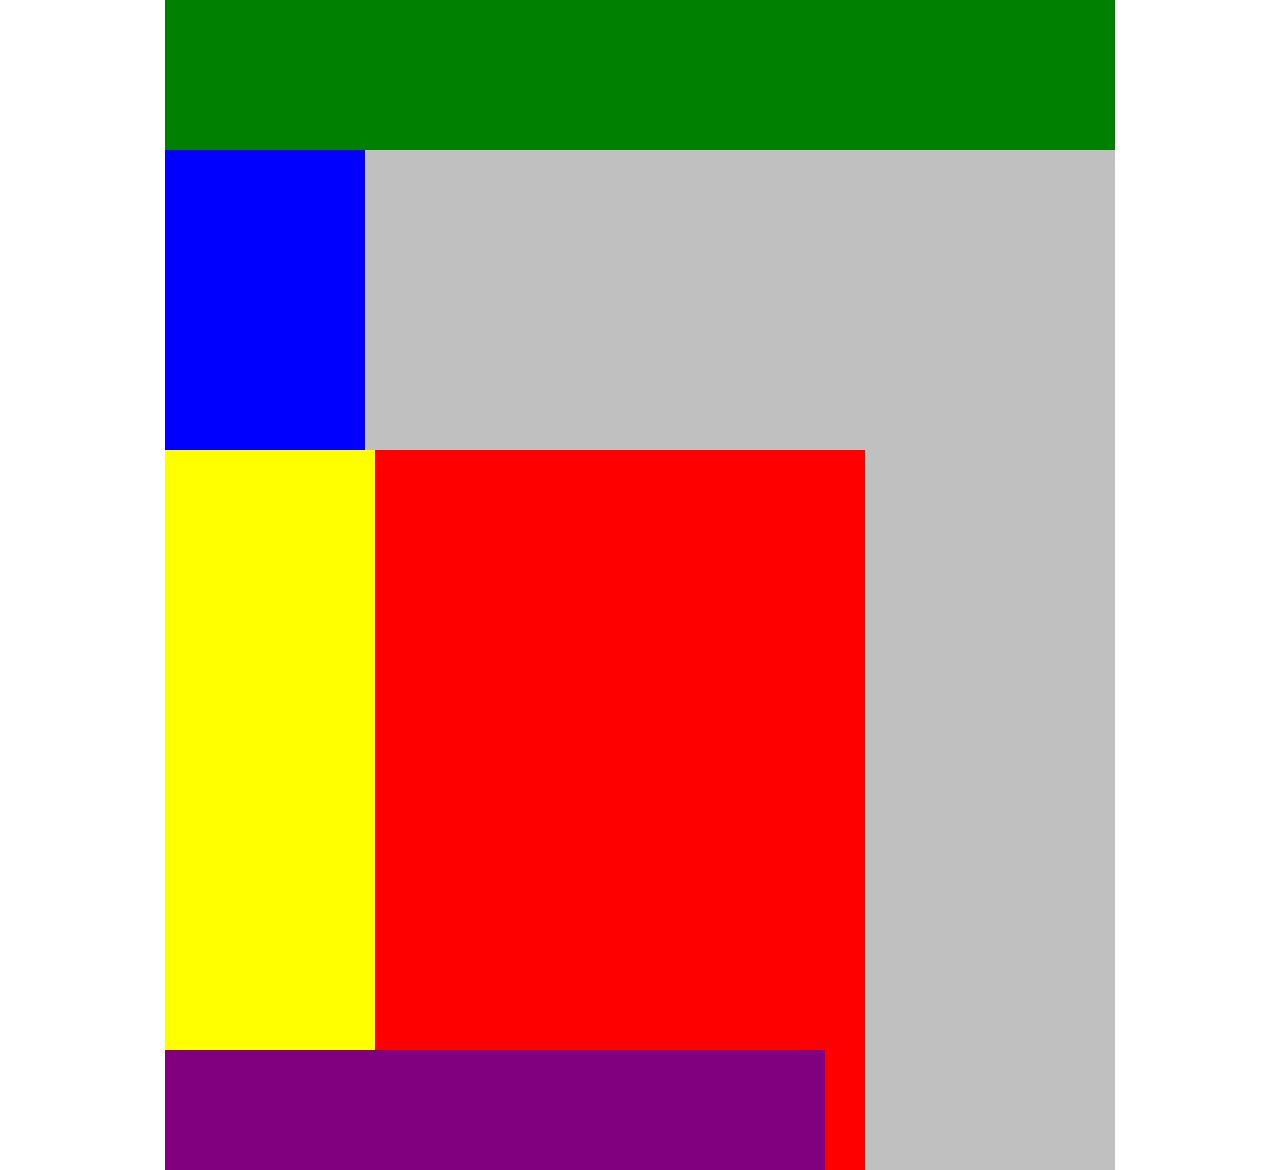
<file: WebFundamentals/CSS/assignment/index.html>
<!DOCTYPE html>
<html lang="en">
   <head>
      <title>Position Practice</title>
      <link rel="stylesheet" type="text/css" href="style.css">
   </head>
   <body>
       <div id="wrapper">
         <div id="header"></div>
         <div id="navigation"></div>
         <div id="main_content">
            <div class="subcontents"></div>
            <div class="subcontents"></div>
            <div class="subcontents"></div>
            <div id="advertisement"></div>
         </div>
      </div><!-- end of wrapper -->
   </body>
</html>
</file>
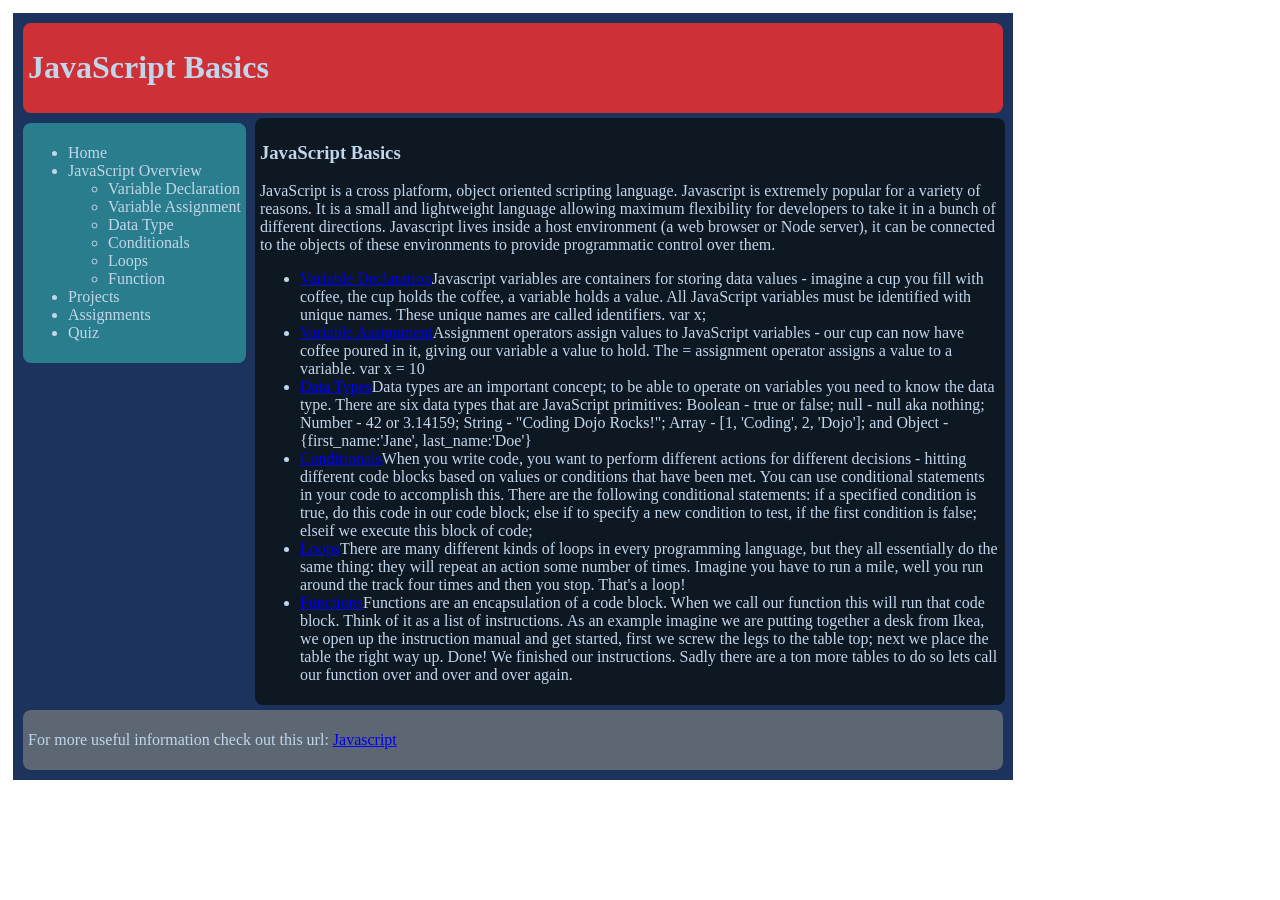
<file: WebFundamentals/javascript_basics/old/index.html>
<!DOCTYPE html>
<html lang="en">
<head>
    <meta charset="UTF-8">
    <meta http-equiv="X-UA-Compatible" content="IE=edge">
    <meta name="viewport" content="width=device-width, initial-scale=1.0">
    <title>JavaScript Basics</title>
    <link rel="stylesheet" type="text/css" href="styles.css">
</head>
<body>
    <div id="background">
        <div class="header">
            <h1>JavaScript Basics</h1>
        </div>
        <div>
            <div class="sidebar">
                <ul>
                    <li>Home</li>
                    <li>JavaScript Overview</li><ul>
                        <li>Variable Declaration</li>
                        <li>Variable Assignment</li>
                        <li>Data Type</li>
                        <li>Conditionals</li>
                        <li>Loops</li>
                        <li>Function</li>
                    </ul>
                    <li>Projects</li>
                    <li>Assignments</li>
                    <li>Quiz</li>
                </ul>
            </div>
            <div class="body">
                <h3>JavaScript Basics</h3>
                <p>
                    JavaScript is a cross platform, object oriented scripting language. Javascript is extremely popular for a variety of reasons. It is a small and lightweight language allowing maximum flexibility for developers to take it in a bunch of different directions. Javascript lives inside a host environment (a web browser or Node server), it can be connected to the objects of these environments to provide programmatic control over them.
                </p>
                <ul>
                    <li>
                        <a href="https://javascript.com">Variable Declaration</a>Javascript variables are containers for storing data values - imagine a cup you fill with coffee, the cup holds the coffee, a variable holds a value. All JavaScript variables must be identified with unique names. These unique names are called identifiers. var x;
                    </li>
                    <li>
                        <a href="https://javascript.com">Variable Assignment</a>Assignment operators assign values to JavaScript variables - our cup can now have coffee poured in it, giving our variable a value to hold. The = assignment operator assigns a value to a variable. var x = 10
                    </li>
                    <li>
                        <a href="https://javascript.com">Data Types</a>Data types are an important concept; to be able to operate on variables you need to know the data type. There are six data types that are JavaScript primitives: Boolean - true or false; null - null aka nothing; Number - 42 or 3.14159; String - "Coding Dojo Rocks!"; Array - [1, 'Coding', 2, 'Dojo']; and Object - {first_name:'Jane', last_name:'Doe'}
                    </li>
                    <li>
                        <a href="https://javascript.com">Conditionals</a>When you write code, you want to perform different actions for different decisions - hitting different code blocks based on values or conditions that have been met. You can use conditional statements in your code to accomplish this. There are the following conditional statements: if a specified condition is true, do this code in our code block; else if to specify a new condition to test, if the first condition is false; elseif we execute this block of code;
                    </li>
                    <li>
                        <a href="https://javascript.com">Loops</a>There are many different kinds of loops in every programming language, but they all essentially do the same thing: they will repeat an action some number of times. Imagine you have to run a mile, well you run around the track four times and then you stop. That's a loop!
                    </li>
                    <li>
                        <a href="https://javascript.com">Functions</a>Functions are an encapsulation of a code block. When we call our function this will run that code block. Think of it as a list of instructions. As an example imagine we are putting together a desk from Ikea, we open up the instruction manual and get started, first we screw the legs to the table top; next we place the table the right way up. Done! We finished our instructions. Sadly there are a ton more tables to do so lets call our function over and over and over again.
                    </li>
                </ul>
            </div>
        </div>
        <div class="footer">
            <p>For more useful information check out this url: <a href="https://javascript.com">Javascript</a></p>
        </div>
    </div>
</body>
</html>
</file>
<file: WebFundamentals/about_python/styles.css>
* {
    padding: 0px;
    margin: 0px;
    /* outline: red dotted 1px; */
}
#wrapper {
    width: 970px;
    height: 970px;
    background-color: rgb(36,80,118);
    font-family: Arial, Helvetica, sans-serif;
}


.header {
    text-align: right;
    display: flex;
    justify-content: space-between;
    padding: 15px;
}
.header img {
    width: 350px;
}
.search_bar {
    display: flex;
    flex-direction: column;
    align-items: center;
}
form {
    padding: 20px;
    background-color: rgb(68,68,68);
    border-radius: 10px;
    box-shadow: rgb(31, 30, 30) 3px 3px;
}
.search_bar input {
    text-align: center;
    padding: 5px;
    vertical-align: center;
}
.button {
    background-color: rgb(36,80,118);
    border-radius: 5px;
    border-color: lightgray 5px;
    box-shadow: black 1px 1px;
    color: white;
}
.search_bar a {
    color: rgb(242,203,51);
    font-size: 13px;
}
.search_bar p {
    color: white;
    font-size: 13px;
    margin-left: 40px;
    margin-bottom: 5px;
}


.nav_bar {
    display: flex;
    color: white;
    justify-content: space-evenly;
    padding: 10px;
    font-size: 24px;
    margin-left: 70px;
    margin-right: 70px;
    background-color: rgb(56,119,173);
    vertical-align: top;
    border-radius: 5px;
    box-shadow: rgb(31, 30, 30) 3px 3px;
}


.main_content {
    display: flex;
    justify-content: space-between;
}
.side_bar {
    width: 800px;
    color: white;
    margin: 60px 20px 20px 80px;
    justify-content: center;
    text-align: center;
}
.side_bar li, .side_bar a {
    color: white;
    padding: 5px;
}
.side_bar li span {
    font-size: 10px;
    color: rgb(242,203,51);
    vertical-align: middle;
    font-weight: bold;
}
.main_bar {
    display: flex;
    flex-direction: column;
    padding: 10px;
    margin: 10px 90px 10px 10px;
    text-align: center;
}
.main_bar p {
    color: white;
    flex-direction: column;
    margin: 10px;
}
.quotes li {
    color: rgb(242,203,51);
    text-align: center;
    display: flex;
    flex-direction: column;
    font-style: italic;
    margin: 10px;
    font-size: 24px;
}

.sub_container {
    background-color: white;
    height: 300px;
    display: flex;
    justify-content: space-evenly;
}
.sub_content {
    width: 400px;
    text-align: center;
}
.sub_content h3 {
    margin-top: 15px;
    border-top: 5px solid rgb(115,167,213);
}
.sub_content li {
    margin-left: 60px;
    margin-right: 60px;
}
.sub_content a {
    color: rgb(115,167,213);
    text-decoration: none;
}
.sub_content p {
    margin: 5px 22px 5px 22px;
}

.footer ul {
    display: flex;
    justify-content: center;
    vertical-align: center;
    list-style-type: none;
    justify-content: space-evenly;
    margin: 40px 30px 30px 30px;
}
.footer a {
    color: rgb(115,167,213);
    font-size: 15px;
    text-decoration: none;
}
.footer h6 {
    color: rgb(115,167,213);
    font-size: 10px;
    text-align: center;
    vertical-align: bottom;
    margin-top: 30px;
}
</file>
<file: WebFundamentals/Fake Blog/styles.css>
.headerDiv {
    border:5px outset grey;
    background-color: lightblue;
    text-align: center;
    font-stretch: expanded;
}

.introDiv {
    border:5px outset grey;
    background-color: lightblue;
    text-align: center;
}

.cryptoGainDiv {
    border:5px inset black;
    background-color: white;
    text-align: center;
}

.bodyDiv {
    border:5px outset lightgrey;
    background-color: white;
    text-align: center;
}

.subscribeDiv {
    border:5px outset lightblue;
    background-color: white;
    text-align: center;
}

.surveyDiv {
    border:5px outset grey;
    background-color: lightblue;
    text-align: center;
}

.footerDiv {
    border:5px outset grey;
    background-color: lightblue;
    text-align: center;
}
</file>
<file: WebFundamentals/javascript_basics/styles.css>
.header {
    display: block;
    background-color: rgb(207,48,54);
    border-radius: 0.5em;
    padding: 5px;
    color: rgb(194,214,235);
    margin: 5px;
    width: 970px;
}

.sidebar {
    background-color: rgb(41,125,140);
    display: inline-block;
    border-radius: 0.5em;
    padding: 5px;
    color: rgb(194,214,235);
    text-align: left;
    margin: 5px;
    vertical-align: top;
}
.body {
    background-color: rgb(14,24,34);
    border-radius: 0.5em;
    padding: 5px;
    color: rgb(194,214,235);
    display: inline-block;
    width: 740px;
    vertical-align: top;
}

.footer {
    background-color: rgb(93,102,115);
    border-radius: 0.5em;
    padding: 5px;
    color: rgb(194,214,235);
    width: 970px;
    margin: 5px;
}
#background {
    background-color: rgb(27,51,93);
    padding: 5px;
    margin: 5px;
    display: inline-block;
}
</file>
<file: WebFundamentals/portfolio/styles.css>
* {
    margin: 0px;
    padding: 0px;
}

#wrapper {
    background: #f7f7f7;
    width: 970px;
    height: 1050px;
}

.header {
    margin: 5px;
}

.header h1 {
    font-family: cursive;
    display: inline-flex;
    margin-left: 5px;
    justify-content: center;
}

.header h3 {
    display: inline-flex;
    margin-left: 450px;
    justify-content: center;
}


.photo_of_me {
    width: 400px;
    margin: 20px;
    border: 5px solid rgb(192,192,192);
}

.container {
    width: 970px;
    height: 925px;
    background: rgb(90,69,79);
    background: radial-gradient(circle, rgba(90,69,79,0.6446953781512605) 0%, rgba(90,69,79,1) 82%);
}

.about  {
    width: 460px;
    display: inline-block;
    vertical-align: top;
    margin: 20px 20px 20px 35px;
    background-color: #f5f2f5;
    height: 273.16px;
}

.about h4 {
    background: rgb(116,115,126);
    background: linear-gradient(0deg, rgba(116,115,126,1) 41%, rgba(135,133,147,1) 77%);
    color: white;
    font-family: 'Montserrat', sans-serif;
}

.about p, .about h4, .about a {
    padding: 10px;
}

.content {
    width: 300px;
    background-color: #f5f2f5;
    margin-left: 15px;
    margin-top: 5px;
    display: inline-block;
    /* text-align: justify; */
    vertical-align: top;
}

.content h4, .content h5 {
    background: rgb(116,115,126);
    background: linear-gradient(0deg, rgba(116,115,126,1) 41%, rgba(135,133,147,1) 77%);
    color: white;
    padding: 5px;
    font-family: 'Montserrat', sans-serif;
}

.content p {
    padding: 10px;
    height: 182px;
}

.content button {
    background-color: rgb(64,125,97);
    color: white;
    margin: 7px 0px 10px 100px;
    padding: 5px;
    border-radius: 5px;
    box-shadow: 5px 5px 4px black;
}

.main-image {
    width: 300px;
}

.tech img {
    width: 40px;
    padding: 5px;
    table-layout: auto;
}
.footer {
    margin: 5px;
    padding: 5px;
    text-align: center;
}

.social img, .social p {
    width: 15px;
    display: inline-block;
    justify-content: center;
    padding-top: 10px;
}
</file>
<file: WebFundamentals/CSS/assignment/style.css>
/*CSS reset settings here*/
*{ 
    margin: 0px;
    padding: 0px;
   }
   #wrapper{
    width: 950px;
    background-color: silver;
    margin: 0px auto;
    border: 10px;
   }
   #header{
    min-height: 150px;
    background-color: green;
    border: 10px;
   }
   #navigation{
    min-height: 300px;
    width: 200px;
    background-color: blue;
    border: 10px;
   }
   #main_content{
    min-height: 400px;
    width: 700px;
    background-color: red;
    border: 10px;
   }
   .subcontents{
    min-height: 200px;
    width: 210px;
    background-color: yellow;
    border: 10px;
   }
   #advertisement{
    min-height: 120px;
    width: 660px;
    background-color: purple;
    border: 10px;
   }
</file>
<file: WebFundamentals/javascript_basics/old/styles.css>
.header {
    display: block;
    background-color: rgb(207,48,54);
    border-radius: 0.5em;
    padding: 5px;
    color: rgb(194,214,235);
    margin: 5px;
    width: 970px;
}

.sidebar {
    background-color: rgb(41,125,140);
    display: inline-block;
    border-radius: 0.5em;
    padding: 5px;
    color: rgb(194,214,235);
    text-align: left;
    margin: 5px;
    vertical-align: top;
}
.body {
    background-color: rgb(14,24,34);
    border-radius: 0.5em;
    padding: 5px;
    color: rgb(194,214,235);
    display: inline-block;
    width: 740px;
    vertical-align: top;
}

.footer {
    background-color: rgb(93,102,115);
    border-radius: 0.5em;
    padding: 5px;
    color: rgb(194,214,235);
    width: 970px;
    margin: 5px;
}
#background {
    background-color: rgb(27,51,93);
    padding: 5px;
    margin: 5px;
    display: inline-block;
}
</file>
